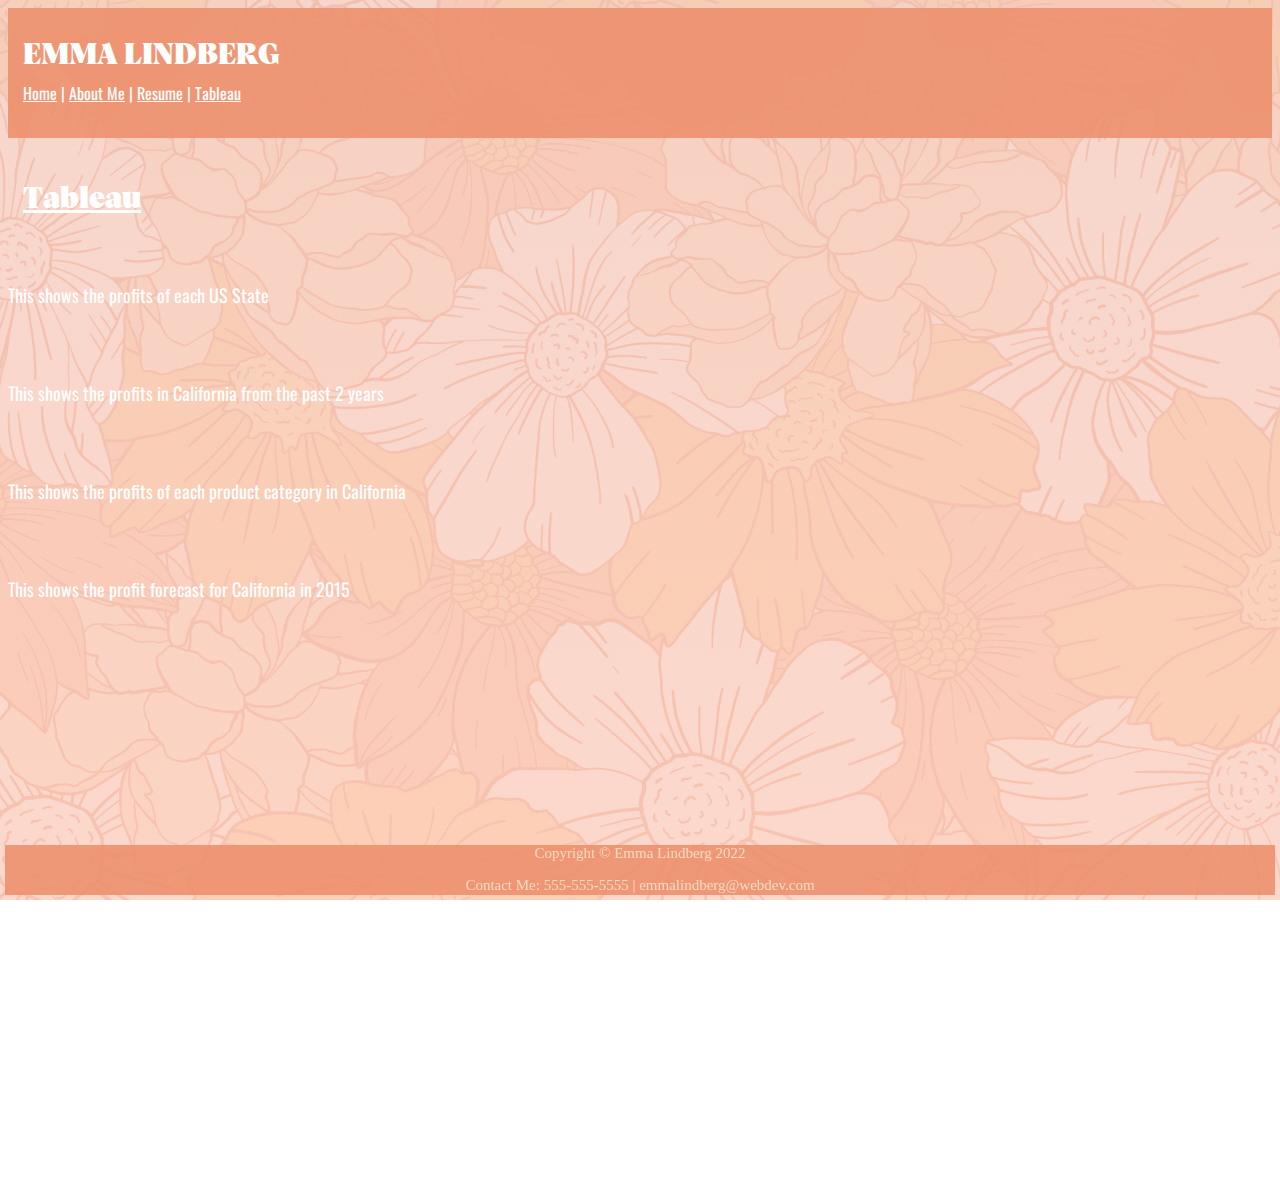
<file: emmalindberg-webdev/html/tableau.html>
<!-- Emma Lindberg, June 13-->
<!DOCTYPE html>

<html>
    <head>
        <title>Tableau - Emma Lindberg</title>
        <link rel="icon" type="image/x-icon" href="../assets/flowericon.ico" />
        <link href="../styles/mystyles.css" rel="stylesheet">
    </head>

    <body class="tabbody">
        <div class="commontableau tableauheader">
            <span>EMMA LINDBERG</span><br>
            <span class="tableausubheader">
                <a class="tabtitle" href="../index.html" id="top">Home</a> | 
                <a class="tabtitle" href="aboutme.html">About Me</a> | 
                <a class="tabtitle" href="resume.html">Resume</a> | 
                <a class="tabtitle" href="resume.html">Tableau</a>
            </span>
            <br><br><br>
            <a href="https://www.tableau.com/" target="_blank" title="Tableau Homepage" class="tabtitle">Tableau</a>
        </div>
        <div class="commontableau tableaumainbody">
            <br><br><br><br><br><br>
            <div class='tableauPlaceholder' id='viz1655177674814' style='position: relative'><noscript><a href='#'><img alt='Profits in each US State' src='https:&#47;&#47;public.tableau.com&#47;static&#47;images&#47;Ta&#47;TableauWebdev1_16551770830200&#47;webdev1&#47;1_rss.png' style='border: none' /></a></noscript><object class='tableauViz'  style='display:none;'><param name='host_url' value='https%3A%2F%2Fpublic.tableau.com%2F' /> <param name='embed_code_version' value='3' /> <param name='site_root' value='' /><param name='name' value='TableauWebdev1_16551770830200&#47;webdev1' /><param name='tabs' value='no' /><param name='toolbar' value='yes' /><param name='static_image' value='https:&#47;&#47;public.tableau.com&#47;static&#47;images&#47;Ta&#47;TableauWebdev1_16551770830200&#47;webdev1&#47;1.png' /> <param name='animate_transition' value='yes' /><param name='display_static_image' value='yes' /><param name='display_spinner' value='yes' /><param name='display_overlay' value='yes' /><param name='display_count' value='yes' /><param name='language' value='en-US' /><param name='filter' value='publish=yes' /></object></div>                <script type='text/javascript'>                    var divElement = document.getElementById('viz1655177674814');                    var vizElement = divElement.getElementsByTagName('object')[0];                    vizElement.style.width='100%';vizElement.style.height=(divElement.offsetWidth*0.75)+'px';                    var scriptElement = document.createElement('script');                    scriptElement.src = 'https://public.tableau.com/javascripts/api/viz_v1.js';                    vizElement.parentNode.insertBefore(scriptElement, vizElement);                </script>
            <br><br>
            <a class="caption">This shows the profits of each US State</a>
            <br><br><br>
            <div class='tableauPlaceholder' id='viz1655178000838' style='position: relative'><noscript><a href='#'><img alt='Profits in California, 2013-2014' src='https:&#47;&#47;public.tableau.com&#47;static&#47;images&#47;Ta&#47;TableauWebdev_16551768832230&#47;webdev2&#47;1_rss.png' style='border: none' /></a></noscript><object class='tableauViz'  style='display:none;'><param name='host_url' value='https%3A%2F%2Fpublic.tableau.com%2F' /> <param name='embed_code_version' value='3' /> <param name='site_root' value='' /><param name='name' value='TableauWebdev_16551768832230&#47;webdev2' /><param name='tabs' value='no' /><param name='toolbar' value='yes' /><param name='static_image' value='https:&#47;&#47;public.tableau.com&#47;static&#47;images&#47;Ta&#47;TableauWebdev_16551768832230&#47;webdev2&#47;1.png' /> <param name='animate_transition' value='yes' /><param name='display_static_image' value='yes' /><param name='display_spinner' value='yes' /><param name='display_overlay' value='yes' /><param name='display_count' value='yes' /><param name='language' value='en-US' /></object></div>                <script type='text/javascript'>                    var divElement = document.getElementById('viz1655178000838');                    var vizElement = divElement.getElementsByTagName('object')[0];                    vizElement.style.width='100%';vizElement.style.height=(divElement.offsetWidth*0.75)+'px';                    var scriptElement = document.createElement('script');                    scriptElement.src = 'https://public.tableau.com/javascripts/api/viz_v1.js';                    vizElement.parentNode.insertBefore(scriptElement, vizElement);                </script>
            <br><br>
            <a class="caption">This shows the profits in California from the past 2 years</a>
            <br><br><br>
            <div class='tableauPlaceholder' id='viz1655178029242' style='position: relative'><noscript><a href='#'><img alt='Profits in California per Product Category' src='https:&#47;&#47;public.tableau.com&#47;static&#47;images&#47;Ta&#47;TableauWebdev3_16551771532070&#47;webdev3&#47;1_rss.png' style='border: none' /></a></noscript><object class='tableauViz'  style='display:none;'><param name='host_url' value='https%3A%2F%2Fpublic.tableau.com%2F' /> <param name='embed_code_version' value='3' /> <param name='site_root' value='' /><param name='name' value='TableauWebdev3_16551771532070&#47;webdev3' /><param name='tabs' value='no' /><param name='toolbar' value='yes' /><param name='static_image' value='https:&#47;&#47;public.tableau.com&#47;static&#47;images&#47;Ta&#47;TableauWebdev3_16551771532070&#47;webdev3&#47;1.png' /> <param name='animate_transition' value='yes' /><param name='display_static_image' value='yes' /><param name='display_spinner' value='yes' /><param name='display_overlay' value='yes' /><param name='display_count' value='yes' /><param name='language' value='en-US' /><param name='filter' value='publish=yes' /></object></div>                <script type='text/javascript'>                    var divElement = document.getElementById('viz1655178029242');                    var vizElement = divElement.getElementsByTagName('object')[0];                    vizElement.style.width='100%';vizElement.style.height=(divElement.offsetWidth*0.75)+'px';                    var scriptElement = document.createElement('script');                    scriptElement.src = 'https://public.tableau.com/javascripts/api/viz_v1.js';                    vizElement.parentNode.insertBefore(scriptElement, vizElement);                </script>
            <br><br>
            <a class="caption">This shows the profits of each product category in California</a>
            <br><br><br>
            <div class='tableauPlaceholder' id='viz1655181740485' style='position: relative'><noscript><a href='#'><img alt='Profit Forecast Californis 2015' src='https:&#47;&#47;public.tableau.com&#47;static&#47;images&#47;Ta&#47;TableauWebdev4_16551772605790&#47;webdev4_1&#47;1_rss.png' style='border: none' /></a></noscript><object class='tableauViz'  style='display:none;'><param name='host_url' value='https%3A%2F%2Fpublic.tableau.com%2F' /> <param name='embed_code_version' value='3' /> <param name='site_root' value='' /><param name='name' value='TableauWebdev4_16551772605790&#47;webdev4_1' /><param name='tabs' value='no' /><param name='toolbar' value='yes' /><param name='static_image' value='https:&#47;&#47;public.tableau.com&#47;static&#47;images&#47;Ta&#47;TableauWebdev4_16551772605790&#47;webdev4_1&#47;1.png' /> <param name='animate_transition' value='yes' /><param name='display_static_image' value='yes' /><param name='display_spinner' value='yes' /><param name='display_overlay' value='yes' /><param name='display_count' value='yes' /><param name='language' value='en-US' /></object></div>                <script type='text/javascript'>                    var divElement = document.getElementById('viz1655181740485');                    var vizElement = divElement.getElementsByTagName('object')[0];                    vizElement.style.width='100%';vizElement.style.height=(divElement.offsetWidth*0.75)+'px';                    var scriptElement = document.createElement('script');                    scriptElement.src = 'https://public.tableau.com/javascripts/api/viz_v1.js';                    vizElement.parentNode.insertBefore(scriptElement, vizElement);                </script>
            <br><br>
            <a class="caption">This shows the profit forecast for California in 2015</a>
            <br><br> 
        </div>
        <div class="tableaucommon tableaufooter">
            Copyright &copy; Emma Lindberg 2022</p>
            <a>Contact Me: 555-555-5555 | emmalindberg@webdev.com </a>
        </div>
        <p>&nbsp;</p>
        <p>&nbsp;</p>
        <p>&nbsp;</p>
        <p>&nbsp;</p>
        <p>&nbsp;</p>
        <p>&nbsp;</p>
        <p>&nbsp;</p>
        <p>&nbsp;</p>
        <p>&nbsp;</p>
        <p>&nbsp;</p>
        <p>&nbsp;</p>
        <p>&nbsp;</p>
        <p>&nbsp;</p>
        <p>&nbsp;</p>
        <p>&nbsp;</p>
        <p>&nbsp;</p>
    </body>
</html>
</file>
<file: emmalindberg-webdev/styles/mystyles.css>
/*! Emma Lindberg, June 13*/
.body {
        background-image: linear-gradient(rgba(248, 205, 192, 0.65), rgba(247, 185, 162, 0.65)), url("../assets/images/flowerbg.jpg");
        background-attachment: fixed;
        background-position: center;
        background-size: cover;
    }
@font-face {
    font-family: vesterbro;
    src: url("../assets/fonts/tryvesterbro/TRYVesterbro-Poster.otf");
}
@font-face {
    font-family: oswald;
    src: url("../assets/fonts/Oswald/Oswald-VariableFont_wght.ttf");
}
@font-face {
    font-family: sacramento;
    src: url("../assets/fonts/sacramento/Sacramento-Regular.ttf");
}
.site-heading-lower {
    font-family: vesterbro;
    color: white
}
.site-heading-upper {
    font-family: oswald;
    color: goldenrod;
}
#mainNav {
    background-color: rgba(236, 141, 106, 0.861);
    font-family: oswald;
  }
  @media (min-width: 992px) {
    .intro .intro-img {
      width: 60%;
      float: right
    }}
.section-heading-upper {
    font-family: oswald;
    color:rgb(129, 92, 0)
}
.section-heading-lower {
    font-family: sacramento;
    text-transform: lowercase;
    color:darkgoldenrod
}
.footer {
    background-color: rgba(236, 141, 106, 0.861);
  }

.iframe-container{
    position: relative;
    width: 100%;
    padding-bottom: 56.25%; 
    height: 0;
  }
.iframe-container iframe{
    position: absolute;
    top:0;
    left: 0;
    width: 100%;
    height: 100%;
  }
.navname {
    font-family: vesterbro;
    color: rgba(255, 255, 255, 0.831);
    text-decoration: none;
    text-transform: uppercase;
}
.navname:hover {
    color: rgb(255, 255, 255);
}
.navname2 {
    font-family: oswald;
    color: rgb(255, 255, 255);
    text-decoration: none;
    text-transform: uppercase;
    font-size: large;
}
.resume {
    font-family: oswald;
    color:rgb(129, 92, 0);
    font-size: medium;
}
.resume-name {
    font-family: vesterbro;
    color:rgba(236, 141, 106);
}
.tabbody {
    background-image: linear-gradient(rgba(245, 208, 196, 0.873), rgba(252, 211, 197, 0.877)), url("../assets/images/flowerbg.jpg");
    background-attachment: fixed;
    background-position: center;
    background-size: cover;
}
.tableaucommon {
    position: absolute;
}
.tableauheader{
    top: 5px;
    left: 5px;
    right: 5px;
    height: 100px;
    z-index: 2;
   background-color: rgba(236, 141, 106, 0.861);
   font-family: vesterbro;
   color: white;
   font-size: 30px;
   padding-top: 30px;
   padding-left: 15px;
}
.tableaumainbody {
    top: 114px;
    left: 114px;
    right: 114px;
    bottom: 64px;
    padding-right: 5px;
}
.tableaufooter {
    background-color: rgba(236, 141, 106, 0.861);
    bottom: 5px;
    left: 5px;
    right: 5px;
    height: 50px;
    font-size: 15px;
    color: rgb(245, 218, 194);
    text-align: center;
    position:fixed;
}
.tableausubheader {
    text-align: center;
    font-family: oswald;
    color: white;
    font-size: medium;
    padding-top: 40px;
}
.caption{
    font-family: oswald;
    color: white;
    font-size: large;
}
.tabtitle {
    color:white;
}
a:visited {
    color:white;
}
</file>
